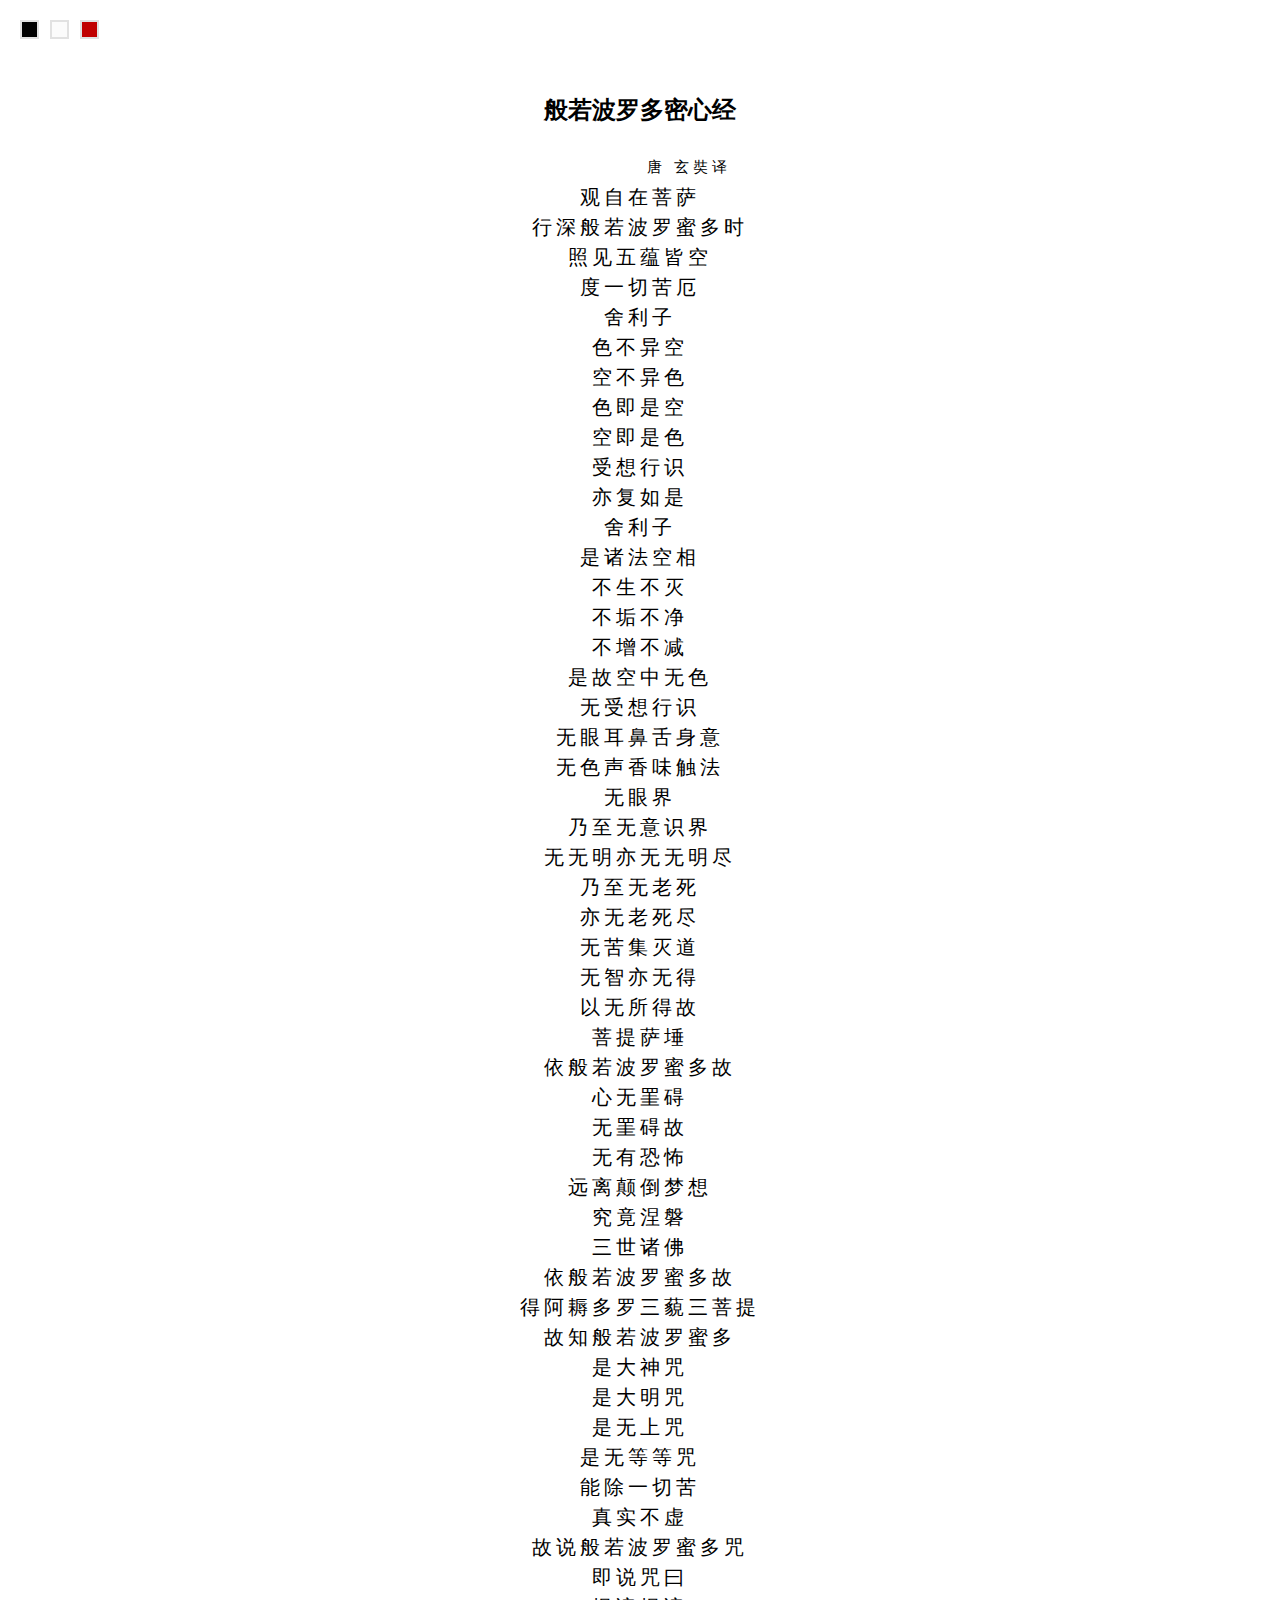
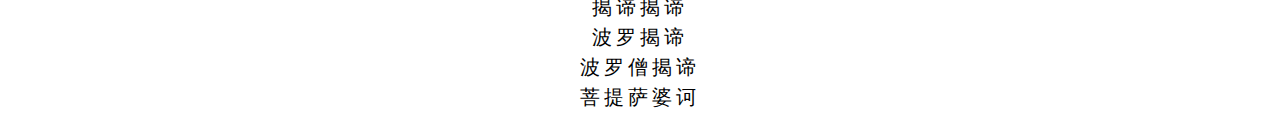
<file: index.html>
<!doctype html>
<html>
<head>
<meta charset="utf-8">
<meta name="description" content="般若波罗密多心经" />
<title>般若波罗密心经</title>
<script type="text/jscript">
function changeColor(color,font){
    document.body.style.background = color;
	document.body.style.color = font;
}
</script>
<script type="text/jscript">
var flag=true; 
function displayDiv() 
{ 
    var div=document.getElementById("music_box"); 
    if(flag) 
        div.style.display="block"; 
    else 
        div.style.display="none"; 
    flag=!flag; 
}
</script>
<style type="text/css">
body {
	margin: 0;
	background-color: #FFFFFF;
	bottom: 8px;
}
div {
	float: left;
}
.div_1 {
	width: 100%;
	height: 100%;
	margin-top: 70px;
	margin-right: auto;
	margin-left: auto;
}
.h {
	text-align: center;
	line-height: 40px;
}
.p_content {
	font-family: "仿宋";
	font-size: 20px;
	text-align: center;
	letter-spacing: 4px;
	line-height: 30px;
}
#inout {
	animation-name: text_in;
	animation-duration: 2s;
	animation-timing-function: ease-in-out;
	animation-iteration-count: 1;
	animation-fill-mode: forwards;
	-webkit-animation-name: text_in;
	-webkit-animation-duration: 2s;
	-webkit-animation-timing-function: ease-in-out;
	-webkit-animation-iteration-count: 1;
	-webkit-animation-fill-mode: forwards;
}
@keyframes text_in {
from {
opacity:0;
}
 to {
opacity:1;
}
}
@-webkit-keyframes text_in {
from {
opacity:0;
}
to {
opacity:1;
}
}
.author {
	font-family: "楷体";
	font-size: 15px;
	padding-left: 98px;
}
.bgcolor {
	position: fixed;
	cursor: pointer;
	font-size:12px;
	color:#000000;
	text-align:center;
	width: 15px;
	height: 15px;
	margin-left: 20px;
	margin-top: 20px;
	background-color: #000000;
	background-attachment:fixed;
	border: 2px solid #E1E1E1;
}
.bgcolor:hover{
	background-color:#FFFFFF;
	}
.bgcolor_2 {
	cursor: pointer;
	position: fixed;
	font-size:12px;
	text-align:center;
	color:#FBFBFB;
	width: 15px;
	height: 15px;
	margin-left: 50px;
	margin-top: 20px;
	background-color: #FBFBFB;
	border: 2px solid #E1E1E1;

}
.bgcolor_2:hover{
	background-color:#000000;}

#btn1 {
	cursor: pointer;
	position: fixed;
	font-size:12px;
	
	color: #C00000;
	text-align:center;
	width: 15px;
	height: 15px;
	margin-left: 80px;
	margin-top: 20px;
	background-color: #C00000;
	border: 2px solid #E1E1E1;
}
hr {
	height: 1px;
	border: none;
	border-top: 1px dashed #000000;
}
#music_box {
	display: none;
	position: fixed;
	right: 1px;
	left: auto;
	bottom: 2px;
	top: auto;
}
#btn1:hover { 
	
	background-color: #FFFFFF;
	
}
</style>
</head>

<body>
<div class="bgcolor" title="黑色背景" onclick="changeColor('#000000','#FBFBFB');">黑</div>
<div class="bgcolor_2" title="灰色背景" onclick="changeColor('#FBFBFB','#000000');">灰</div>
<div  id="btn1" title="音乐" onclick="displayDiv()">音</div>
<div  id="inout" class="div_1">
  <h2 class="h">般若波罗多密心经</h2>
  <p class="p_content"><span class="author">唐 玄奘译</span><br/>
    <span> 观自在菩萨<br/>
    行深般若波罗蜜多时<br/>
    照见五蕴皆空<br/>
    度一切苦厄<br/>
    舍利子<br/>
    色不异空<br/>
    空不异色<br/>
    色即是空<br/>
    空即是色<br/>
    受想行识<br/>
    亦复如是<br/>
    舍利子<br/>
    是诸法空相<br/>
    不生不灭<br/>
    不垢不净<br/>
    不增不减<br/>
    是故空中无色<br/>
    无受想行识<br/>
    无眼耳鼻舌身意<br/>
    无色声香味触法<br/>
    无眼界<br/>
    乃至无意识界<br/>
    无无明亦无无明尽<br/>
    乃至无老死<br/>
    亦无老死尽<br/>
    无苦集灭道<br/>
    无智亦无得<br/>
    以无所得故<br/>
    菩提萨埵<br/>
    依般若波罗蜜多故<br/>
    心无罣碍<br/>
    无罣碍故<br/>
    无有恐怖<br/>
    远离颠倒梦想<br/>
    究竟涅磐<br/>
    三世诸佛<br/>
    依般若波罗蜜多故<br/>
    得阿耨多罗三藐三菩提<br/>
    故知般若波罗蜜多<br/>
    是大神咒<br/>
    是大明咒<br/>
    是无上咒<br/>
    是无等等咒<br/>
    能除一切苦<br/>
    真实不虚<br/>
    故说般若波罗蜜多咒<br/>
    即说咒曰<br/>
    揭谛揭谛<br/>
    波罗揭谛<br/>
    波罗僧揭谛<br/>
    菩提萨婆诃<br/>
    </span></p>
</div>
<div id="music_box">
  <iframe frameborder="no" border="0" marginwidth="0" marginheight="0" width=330 height=86 src="http://music.163.com/outchain/player?type=2&id=298863&auto=0&height=66"></iframe>
</div>
</body>
</html>
</file>
